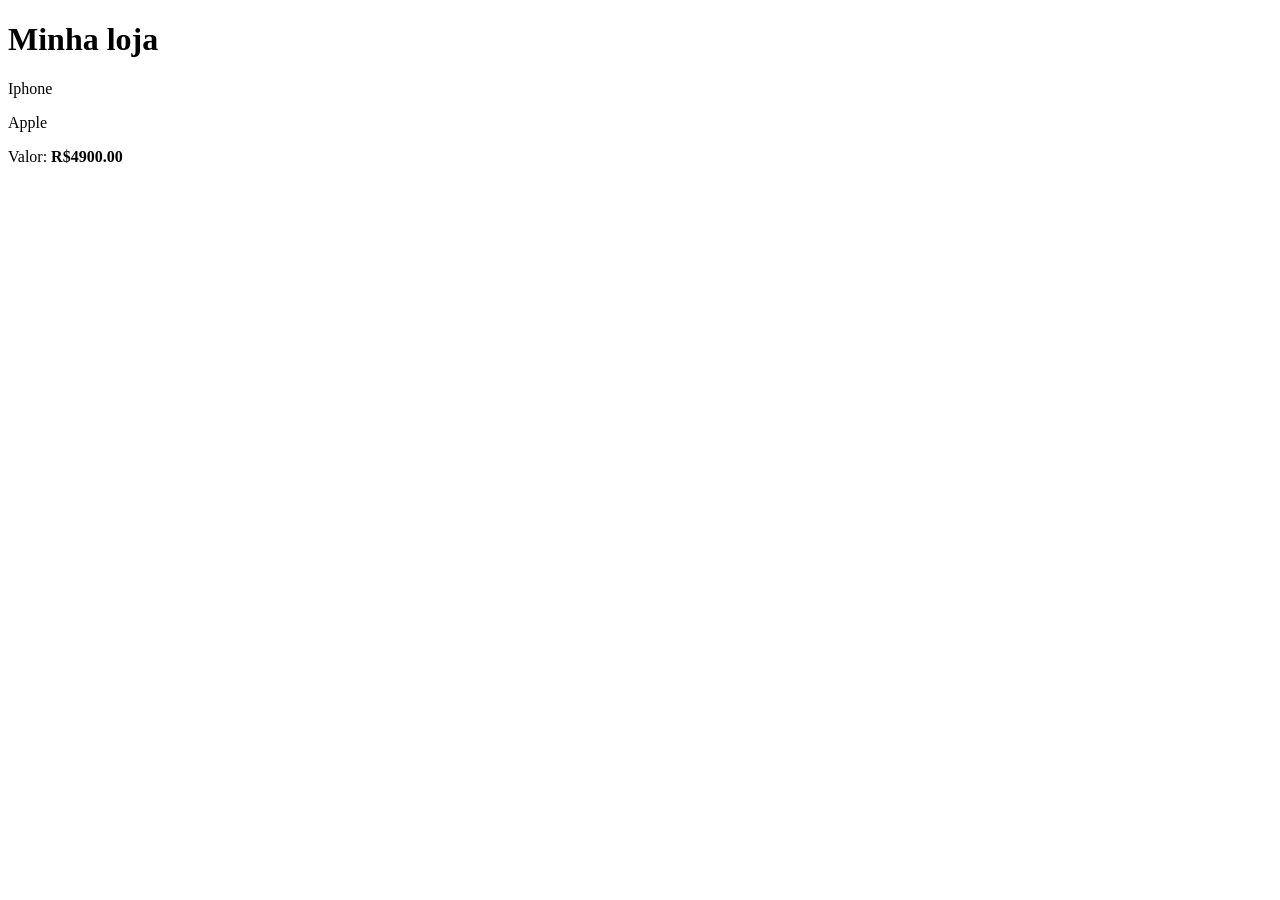
<file: 03082023/index.html>
<!DOCTYPE html>
<html lang="en">

<head>
    <meta charset="UTF-8">
    <meta name="viewport" content="width=device-width, initial-scale=1.0">
    <title>Exemplo</title>
</head>

<body>
    <h1>Minha loja</h1>
    <p>Iphone</p>
    <p>Apple</p>
    <p>Valor:
        <span id="valor" style="font-weight: bold">
            $ 1.000,00
        </span>
    </p>

    <script>
        var valor = 1000;
        var reais = valor * 4.9;
        //pega a tag desejada pelo ID
        var tag = document.getElementById('valor')
        tag.innerHTML = 'R$' + reais.toFixed(2)
    </script>

</body>

</html>
</file>
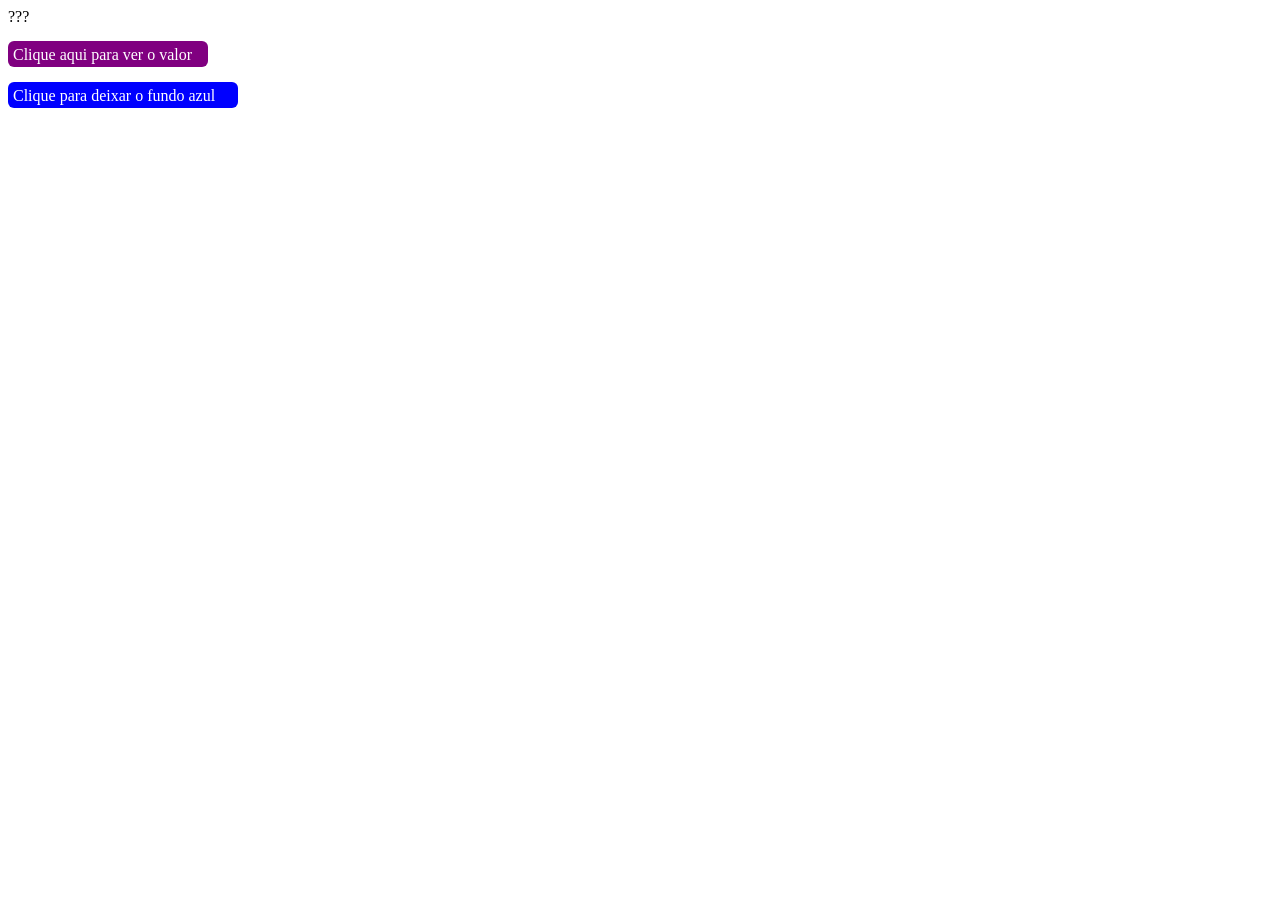
<file: 10082023/index.html>
<!DOCTYPE html>
<html lang="en">
<head>
    <meta charset="UTF-8">
    <meta name="viewport" content="width=device-width, initial-scale=1.0">
    <title>Exemplo de Evento</title>
    <style>
        .botao {
            width: 190px;
            height: 16px;
            background-color: purple;
            border-radius: 6px;
            padding: 5px;
            color: white;
            cursor: pointer;
            margin: 15px 0;
        }
        .azul {
            width: 220px;
            height: 16px;
            background-color: blue;
            border-radius: 6px;
            padding: 5px;
            color: white;
            cursor: pointer;
        }
    </style>
</head>
<body>
    <div id="valor">???</div>
    <div class="botao" onclick="evento()">Clique aqui para ver o valor</div>
    <div class="azul" onclick="eventoazul()">Clique para deixar o fundo azul</div>

    <script>
        function evento() {
            var x = 20
            document.querySelector('#valor').innerHTML = x
            document.querySelector('#valor').style.backgroundColor = 'red'
        }
        function eventoazul() {
            document.querySelector('#valor').style.backgroundColor = 'blue'
        }
    </script>
</body>
</html>
</file>
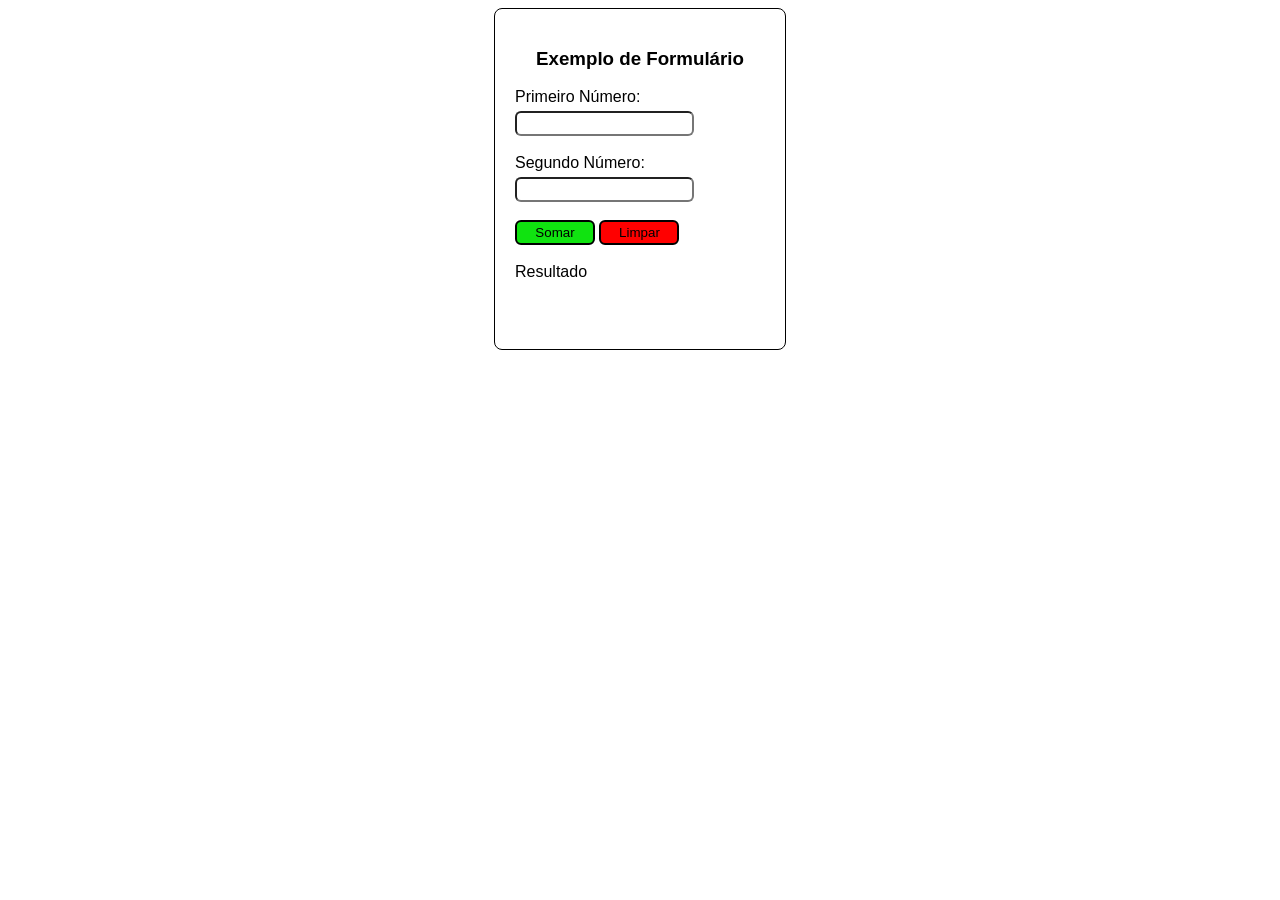
<file: 15082023/index.html>
<!DOCTYPE html>
<html lang="en">
<head>
    <meta charset="UTF-8">
    <meta name="viewport" content="width=device-width, initial-scale=1.0">
    <title>Exemplo de Formulário</title>
    <style>
        body {
            display: flex;
            justify-content: center;
            align-items: center;
            font-family: Arial, Helvetica, sans-serif;
            
        }
        .formulario {
            padding: 20px;
            width: 250px;
            height: 300px;
            border: 1px solid black;
            border-radius: 8px;
        }
        h3 {
            text-align: center;
        }
        #txt1 {
            margin-top: 5px;
            border-radius: 6px;
            padding: 3px;
        }

        #txt2 {
            margin-top: 5px;
            border-radius: 6px;
            padding: 3px;
        }

        #somar {
            background-color: rgb(16, 227, 16);
            width: 80px;
            border-radius: 6px;
            border: 2px solid black;
            padding: 3px;
            cursor: pointer;
        }

        #limpar{
            background-color: red;
            width: 80px;
            border-radius: 6px;
            border: 2px solid black;
            padding: 3px;
            cursor: pointer;
        }
        
    </style>
</head>
<body>
    <div class="formulario">
        <h3>Exemplo de Formulário</h3>
        Primeiro Número:
        <input type="number" name="" id="txt1">
        <br><br>
        Segundo Número:
        <input type="number" name="" id="txt2">
        <br><br>
        <input id="somar" type="button" value="Somar" onclick="calcular()">
        <input id="limpar" type="button" value="Limpar" onclick="limpar()">
        <br><br>
        <div id="resp">Resultado</div>
    </div>
    <script>
        function calcular() {
            var txt1 = document.getElementById('txt1')
            var txt2 = document.getElementById('txt2')
            var resp = document.getElementById('resp')
            var soma = Number(txt1.value) + Number(txt2.value)
            resp.innerHTML = 'Soma: ' + soma
        }

        function limpar() {
            var txt1 = document.getElementById('txt1')
            var txt2 = document.getElementById('txt2')
            var resp = document.getElementById('resp')
            txt1.value = ""
            txt2.value = ""
            resp.innerHTML = 'Resultado'
            txt1.focus()
            
        }
    </script>
</body>
</html>
</file>
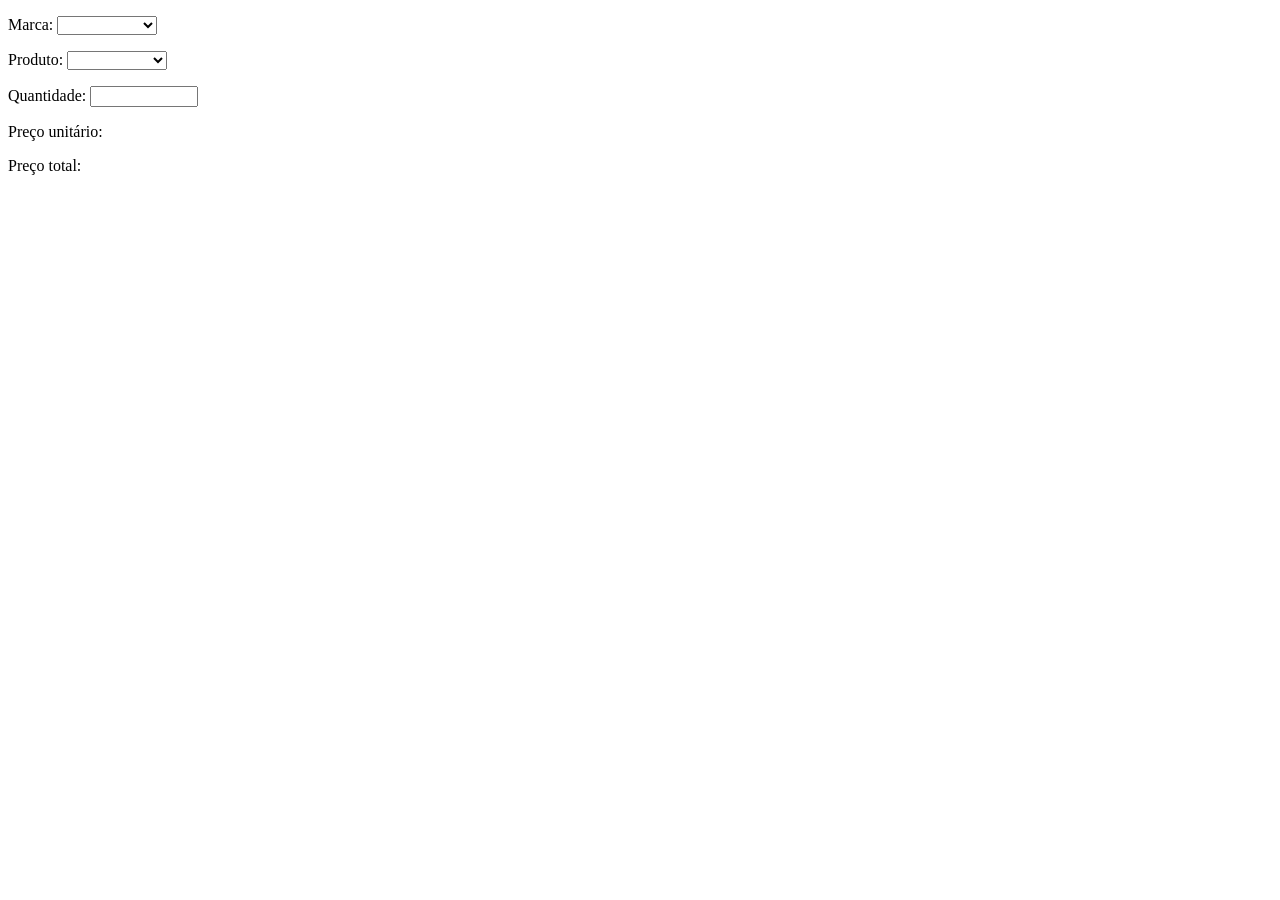
<file: 2º bimestre/10102023/index.html>
<!DOCTYPE html>
<html lang="en">
<head>
    <meta charset="UTF-8">
    <meta name="viewport" content="width=device-width, initial-scale=1.0">
    <title>Busca de produtos</title>
    <style>
        select {
            width: 100px;
        }
        input {
            width: 100px;
        }
    </style>
</head>
<body>
    <p>Marca: <select name="" id="marca" onchange="carregarProdutos()">
        <option value=""></option>
        <option value="">Apple</option>
        <option value="">Samsung</option>
        <option value="">Xiaomi</option>
    </select></p>
    <p>Produto: <select name="" id="produtos">
    </select></p>
    <p>Quantidade: <input type="number" id="quant" onchange="calcularPreco()"></p>
    <p id="precouni">Preço unitário: </p>
    <p id="precotot">Preço total: </p>
    <script src="script.js"></script>
</body>
</html>
</file>
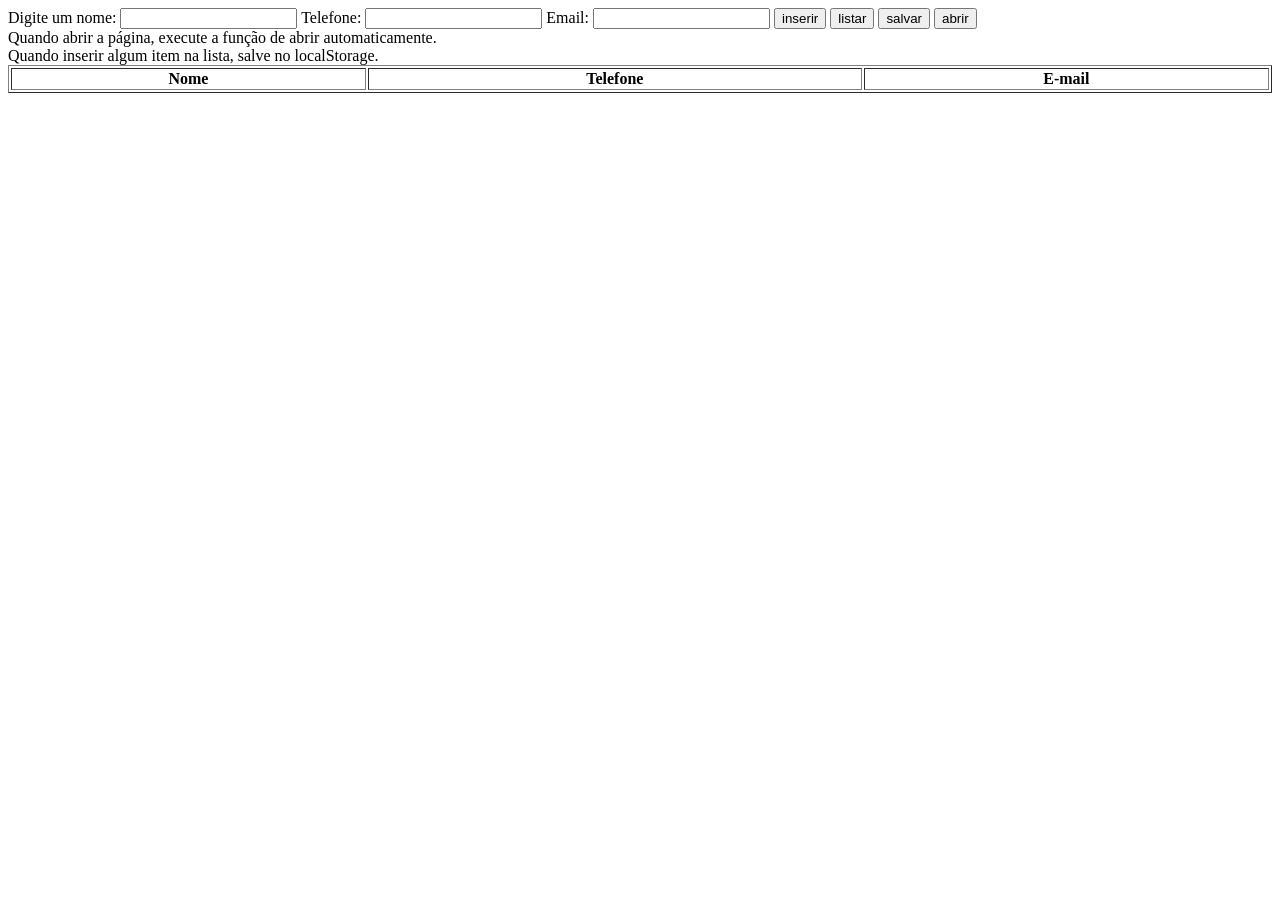
<file: 2º bimestre/Aula 21-11 (vetores)/index.html>
<!DOCTYPE html>
<html lang="pt-br">
    <head>
        <meta charset="utf-8"/>
        <title>Arrays</title>
    </head>
    <body>
        <label>
             Digite um nome:
            <input type="text" id="nome"/>
        </label>
        <label>
            Telefone:
           <input type="text" id="telefone"/>
        </label>    
        <label>
            Email:
            <input type="text" id="email"/>
        </label>  
        
        <input type="button" onclick="inserir()" value="inserir"/>
        <input type="button" onclick="listar()" value="listar"/>
        <input type="button" onclick="salvar()" value="salvar"/>
        <input type="button" onclick="abrir()" value="abrir"/>
        <br/>

   Quando abrir a página, execute a  função de abrir automaticamente.<br/>
   Quando inserir algum item na lista, salve no localStorage.

        <br/>
        <table border="1" width="100%" id="tabela"></table>
        <script src="array.js"></script>
    </body>
</html>
</file>
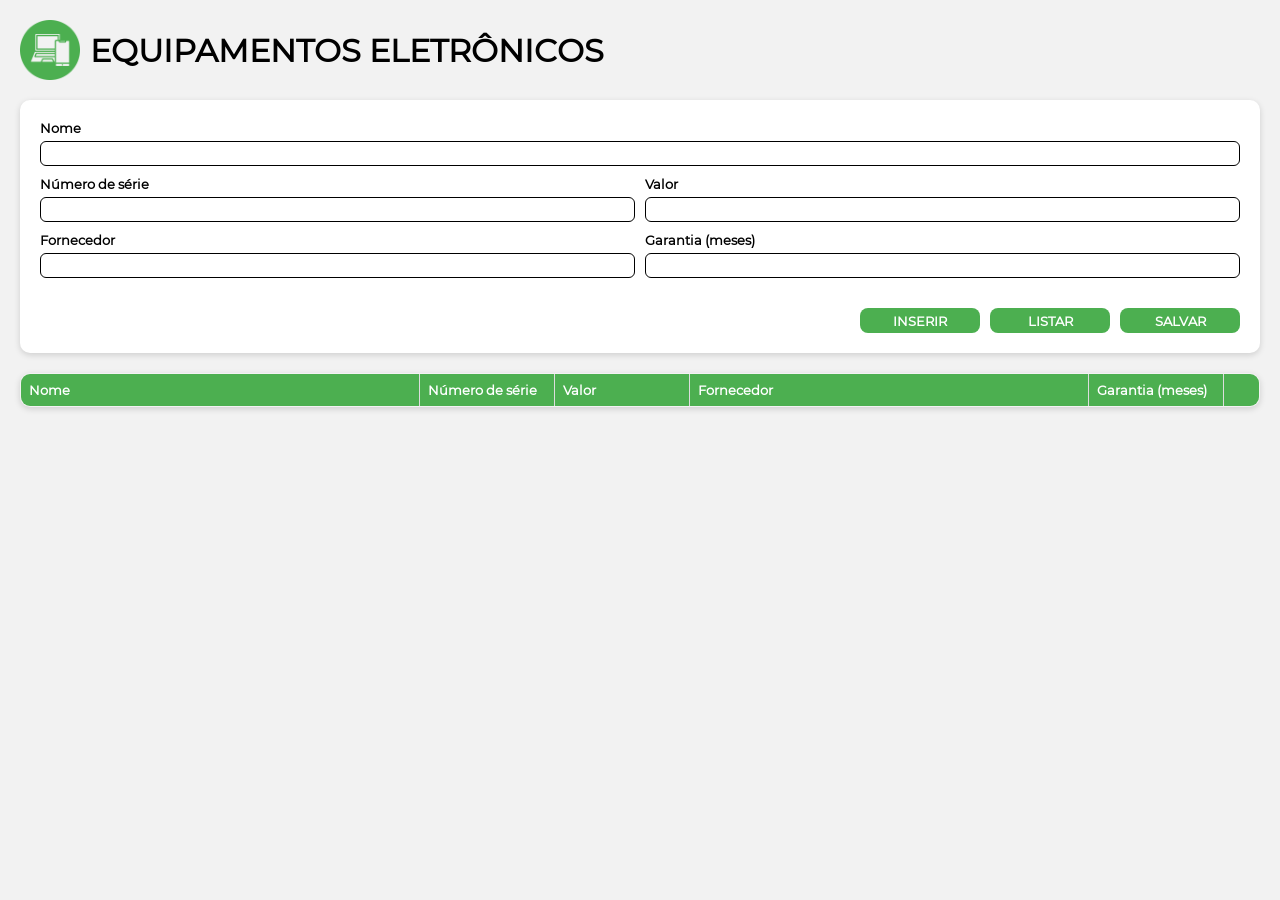
<file: 2º bimestre/Trabalho-JuliaTeixeiraBarbosa/index.html>
<!DOCTYPE html>
<html lang="pt-br">

<head>
    <meta charset="utf-8" />
    <title>Equipamentos Eletrônicos</title>
    <link rel="stylesheet" href="style.css">
    <link rel="icon" href="img/icon.png">
</head>

<body>
    <div class="titulo">
        <img class="icon" src="img/icon.png" alt="">
        <h1>EQUIPAMENTOS ELETRÔNICOS</h1>
    </div>
    <div class="cardFormulario">
        <label class="labelNome">
            Nome
            <input class="inputText" type="text" id="nome" />
        </label>
        <div class="linhaFlex">
            <label>
                Número de série
                <input class="inputText" type="text" id="numeroSerie" />
            </label>
            <label style="margin-left: 10px;">
                Valor
                <input class="inputText" type="text" id="valor" />
            </label>
        </div>
        <div class="linhaFlex">
            <label>
                Fornecedor
                <input class="inputText" type="text" id="fornecedor" />
            </label>
            <label style="margin-left: 10px;">
                Garantia (meses)
                <input class="inputText" type="text" id="garantia" />
            </label>
        </div>
        <div class="linhaBotoes">
            <input type="button" onclick="inserir()" value="INSERIR" />
            <input type="button" onclick="listar()" value="LISTAR" />
            <input type="button" onclick="salvar()" value="SALVAR" />
        </div>
    </div>
    <table border="1" width="100%" id="tabela"></table>
    <script src="script.js"></script>
</body>

</html>
</file>
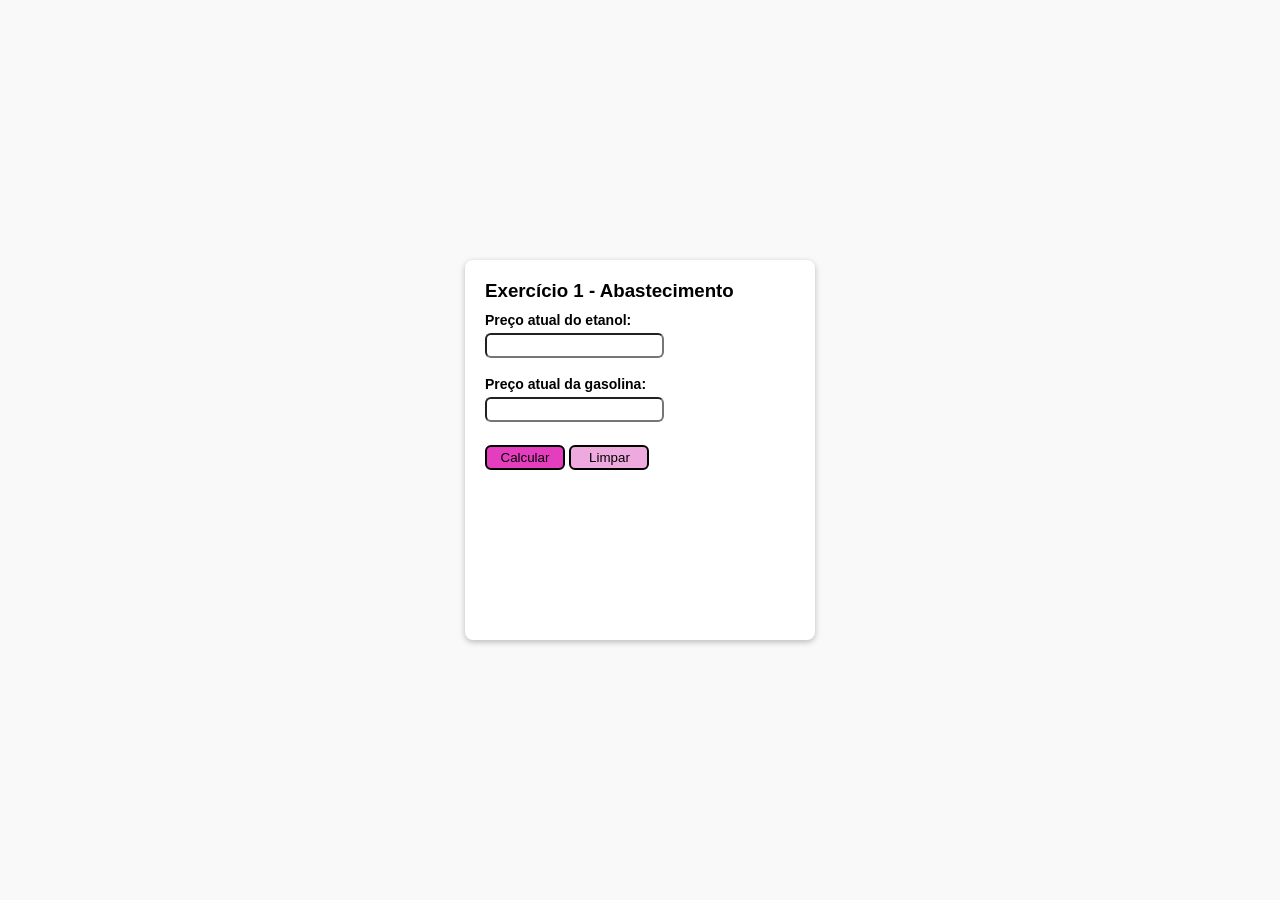
<file: Atividade- JuliaTeixeiraBarbosa/exercicio1/index.html>
<!DOCTYPE html>
<html lang="en">

<head>
    <meta charset="UTF-8">
    <meta name="viewport" content="width=device-width, initial-scale=1.0">
    <title>Atividade 1</title>
    <link rel="stylesheet" href="style.css">
</head>

<body>
    <!-- 1) Desenvolva um sistema Web que verifique se está compensando abastecer
com gasolina ou com etanol. Esse sistema web deverá permitir ao usuáriodigitar preço atual da gasolina e do etanol e, após o usuário clicar nobotão“Calcular” o sistema deverá calcular e informar se está compensandoabastecer com álcool ou com gasolina. Para o álcool ser mais vantajosodoque a gasolina, o preço do litro tem que custar até 70% do litro da gasolina. -->
    <div class="page">
        <div class="container">
            <h3>Exercício 1 - Abastecimento</h3>
            <p>Preço atual do etanol:</p>
            <input type="number" name="" id="etanol">
            <br><br>
            <p>Preço atual da gasolina:</p>
            <input type="number" name="" id="gasolina">
            <br><br>
            <input class="botao" id="CalcularCombustivel" type="button" value="Calcular"
                onclick="CalcularCombustivel()">
            <input class="limpar" id="limpar" type="button" value="Limpar" onclick="limparCombustivel()">
            <br><br>
            <div id="resp"></div>
        </div>

    </div>

    <script src="script.js"></script>
</body>

</html>
</file>
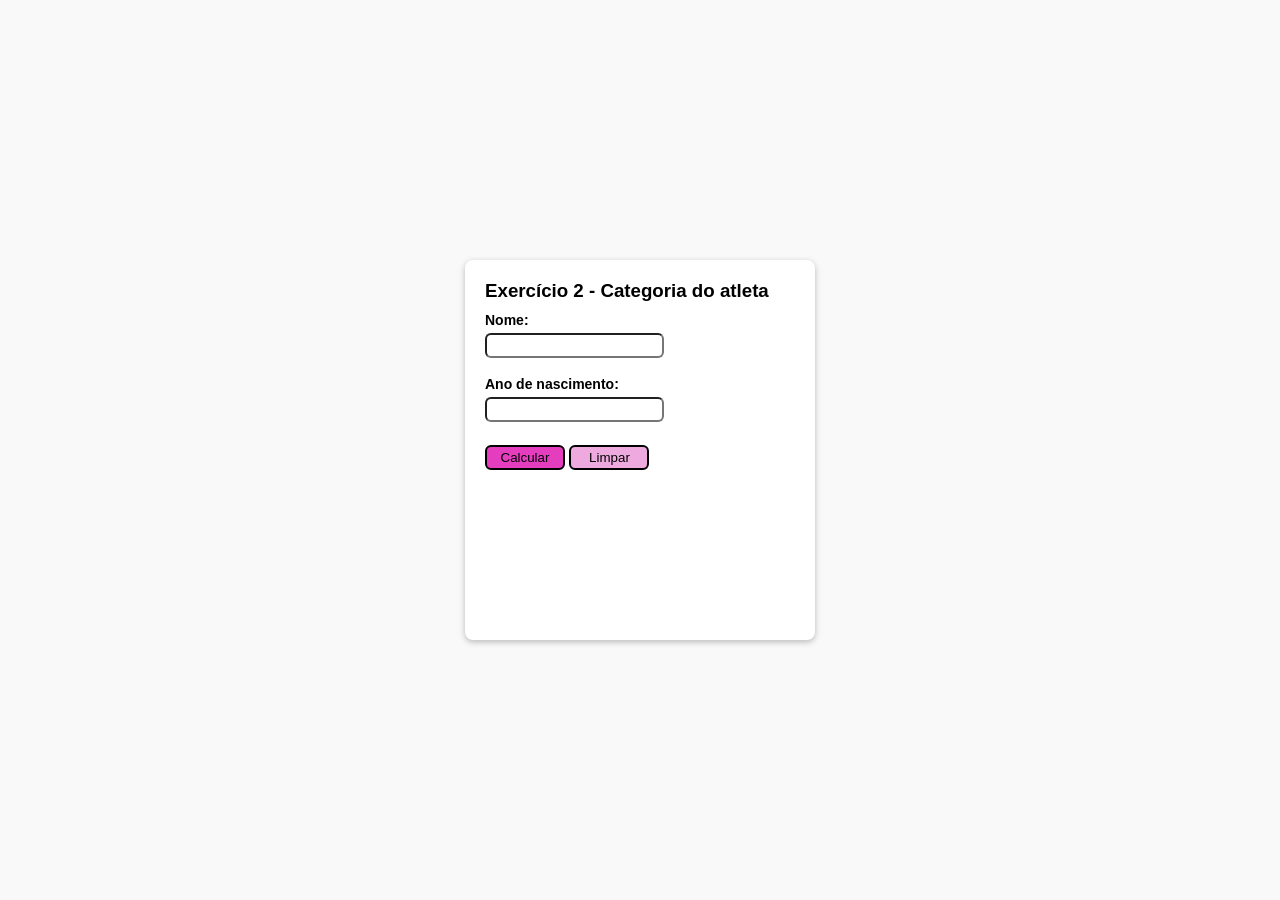
<file: Atividade- JuliaTeixeiraBarbosa/exercicio2/index.html>
<!DOCTYPE html>
<html lang="en">

<head>
    <meta charset="UTF-8">
    <meta name="viewport" content="width=device-width, initial-scale=1.0">
    <title>Atividade 2</title>
    <link rel="stylesheet" href="style.css">
</head>

<body>
    <!-- 2) Implemente um sistema Web que receba o nome do usuário e seu anodenascimento e o sistema deverá informar a categoria do atleta, seguindoaseguinte tabela:
√ Abaixo de 14 - mirim
√ 14 e 15 anos – infantil
√ 16 e 17 anos – juvenil
√ De 18 à 20 anos – juniores
√ Acima de 20 – profissional -->
    <div class="page">
        <div class="container">
            <h3>Exercício 2 - Categoria do atleta</h3>
            <p>Nome:</p>
            <input type="text" name="" id="nome">
            <br><br>
            <p>Ano de nascimento:</p>
            <input type="number" name="" id="nasc">
            <br><br>
            <input class="botao" id="CalcularCategoria" type="button" value="Calcular"
                onclick="CalcularCategoria()">
            <input class="limpar" id="limpar" type="button" value="Limpar" onclick="limparCategoria()">
            <br><br>
            <div id="resp"></div>
        </div>

    </div>

    <script src="script.js"></script>
</body>

</html>
</file>
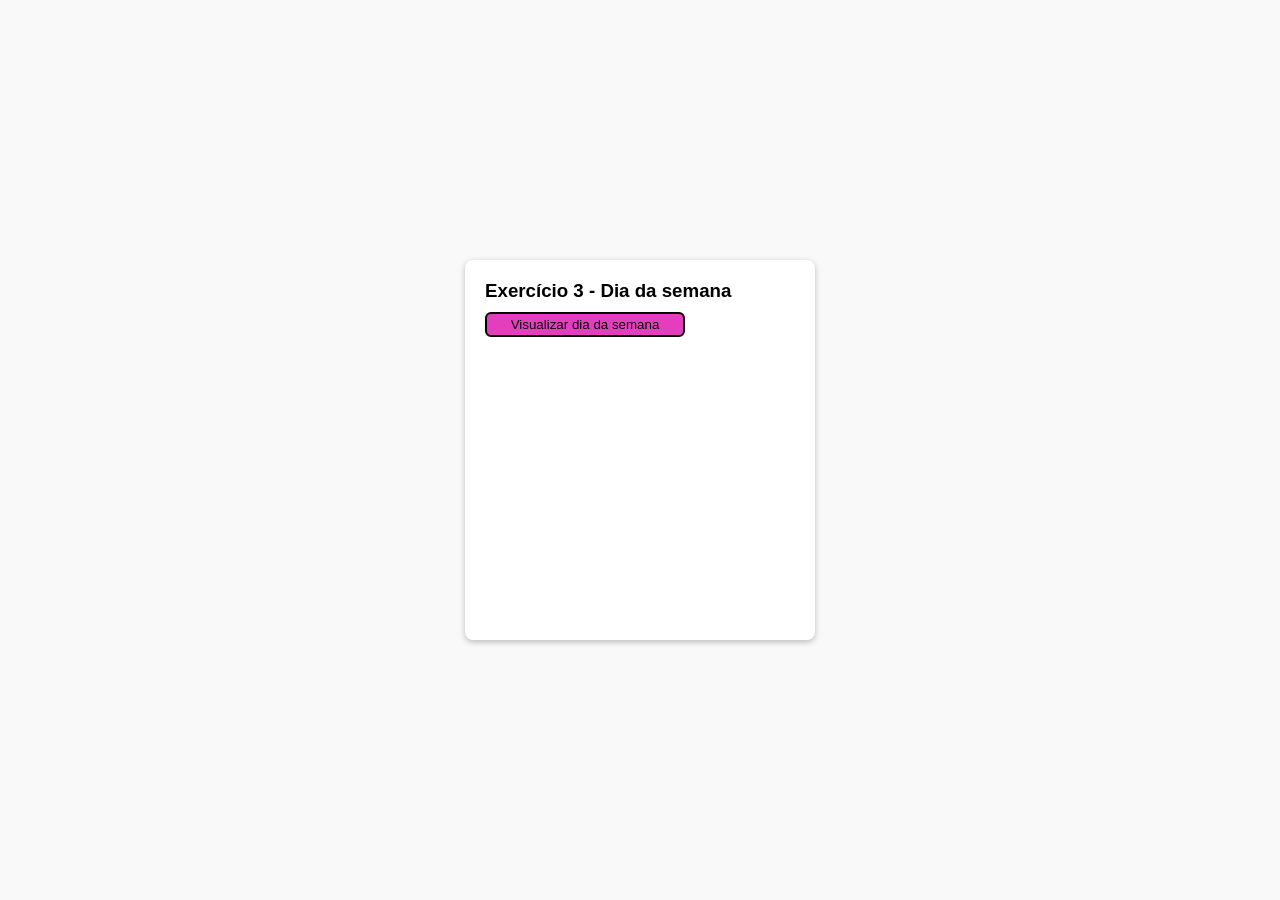
<file: Atividade- JuliaTeixeiraBarbosa/exercicio3/index.html>
<!DOCTYPE html>
<html lang="en">

<head>
    <meta charset="UTF-8">
    <meta name="viewport" content="width=device-width, initial-scale=1.0">
    <title>Atividade 3</title>
    <link rel="stylesheet" href="style.css">
</head>

<body>
    <!-- Desenvolva um sistema Web que leia o dia da semana do computador ondeoarquivo JS estiver sendo interpretado e mostre por extenso qual diadasemana é hoje. Utilize para isso o seguinte código:
// Criar um objeto Date com a data atual
var dataAtual = new Date();
// Obter o dia da semana (0=Domingo,1=Segunda,...,6=Sábado)var numeroDiaSemana = dataAtual.getDay();-->
    <div class="page">
        <div class="container">
            <h3>Exercício 3 - Dia da semana</h3>
            <input class="botao" id="visualizar" type="button" value="Visualizar dia da semana"
                onclick="visualizar()">
            <br><br>
            <div id="resp"></div>
        </div>

    </div>

    <script src="script.js"></script>
</body>

</html>
</file>
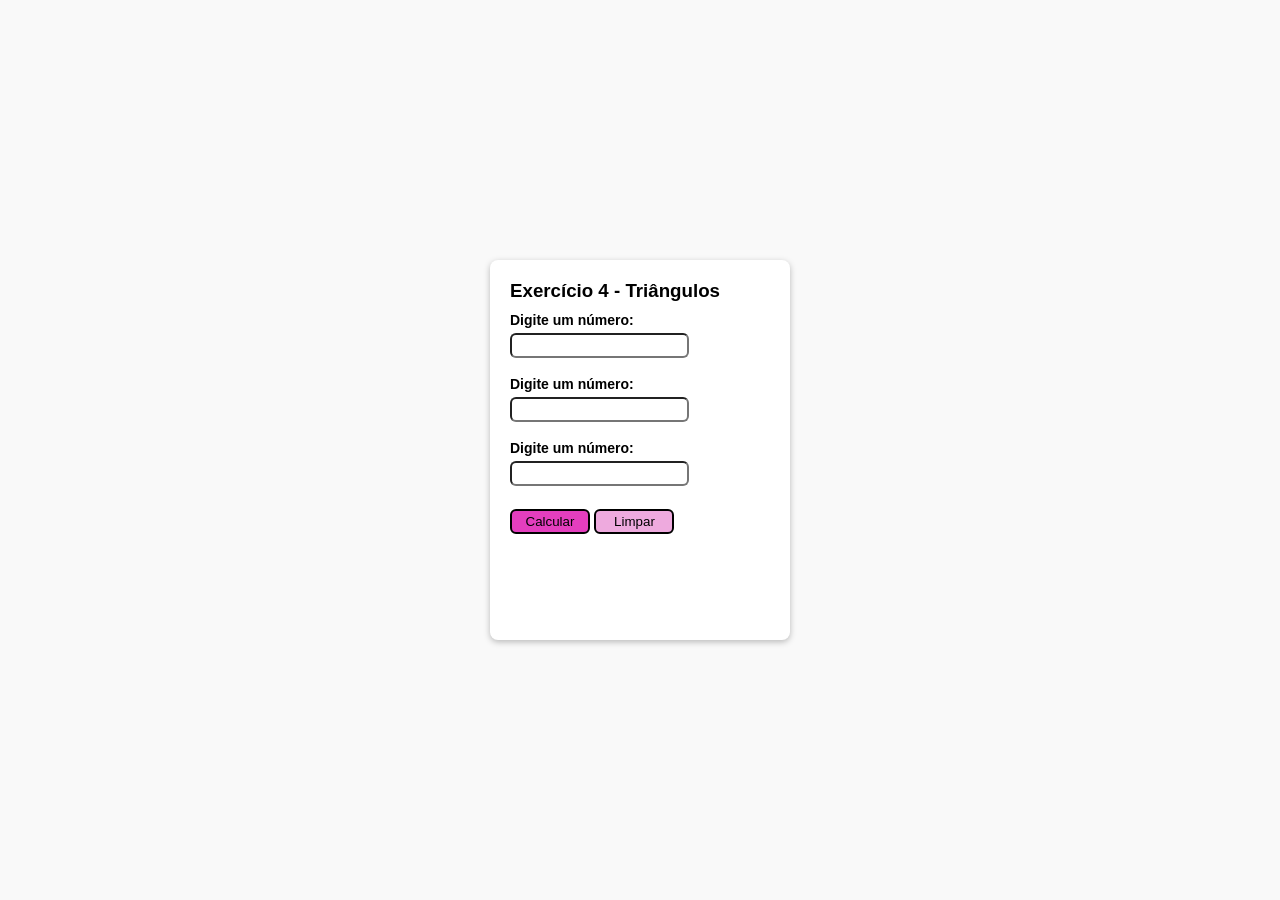
<file: Atividade- JuliaTeixeiraBarbosa/exercicio4/index.html>
<!DOCTYPE html>
<html lang="en">

<head>
    <meta charset="UTF-8">
    <meta name="viewport" content="width=device-width, initial-scale=1.0">
    <title>Atividade 4</title>
    <link rel="stylesheet" href="style.css">
</head>

<body>
    <!-- 4) Implemente um sistema Web que permita ao usuário digitar 3 números. Considere que cada número é o valor do tamanho de uma reta. Sabe-sequepara se formar um triângulo é necessário que o tamanho de cada retasejamenor que a soma das outras duas retas. Este sistema web deverá informar
ao usuário se é possível montar um triângulo com esses 3 números ounão. Caso possa montar um triângulo, mostre ainda qual é o tipo de triânguloseguindo as seguintes regras:
● Triângulo Equilátero: Todos os lados são iguais. ● Triângulo Isósceles: Dois lados são iguais. ● Triângulo Escaleno: Todos os lados são diferentes.-->
    <div class="page">
        <div class="container">
            <h3>Exercício 4 - Triângulos</h3>
            <p>Digite um número:</p>
            <input type="number" name="" id="n1">
            <br><br>
            <p>Digite um número:</p>
            <input type="number" name="" id="n2">
            <br><br>
            <p>Digite um número:</p>
            <input type="number" name="" id="n3">
            <br><br>
            <input class="botao" id="CalcularTriangulo" type="button" value="Calcular"
                onclick="CalcularTriangulo()">
            <input class="limpar" id="limpar" type="button" value="Limpar" onclick="limparTriangulo()">
            <br><br>
            <div id="resp"></div>
        </div>

    </div>

    <script src="script.js"></script>
</body>

</html>
</file>
<file: 2º bimestre/Trabalho-JuliaTeixeiraBarbosa/style.css>
* {
    padding: 0px;
    margin: 0px;
    box-sizing: border-box;
}

body {
    margin: 20px;
    font-family: "montesserrat";
    background-color: #f2f2f2;
}

@font-face {
    font-family: "montesserrat";
    src: url("Montserrat-Regular.ttf");
}

.titulo {
    display: flex;
    justify-content: start;
    align-items: center;
    gap: 10px;
}

h1 {
    text-align: center;
}

.icon {
    width: 60px;
}

.cardFormulario {
    background-color: white;
    padding: 20px;
    border-radius: 10px;
    box-shadow: 0 2px 6px 0px rgb(0 0 0 / 15%);
    margin-top: 20px;
}

.linhaFlex {
    display: flex;
    justify-content: space-between;
    align-items: center;
    width: 100%;
}

label {
    display: block;
    margin-bottom: 10px;
    width: 50%;
    font-size: 13px;
    font-weight: bold;

}

.labelNome {
    display: block;
    margin-bottom: 10px;
    width: 100%;
    font-size: 13px;
    font-weight: bold;

}

.inputText {
    width: 100%;
    padding: 8px;
    box-sizing: border-box;
    margin-top: 5px;
    height: 25px;
    border-radius: 6px;
    border: 1px solid black;
    font-family: "montesserrat";
}

.linhaBotoes {
    display: flex;
    align-items: center;
    justify-content: end;
    gap: 10px;
}

input[type="button"] {
    width: 120px;
    background-color: #4CAF50;
    color: white;
    padding: 2px 0px !important;
    text-align: center;
    margin-top: 20px;
    border: none;
    cursor: pointer;
    font-family: "montesserrat";
    font-weight: bold;
    border-radius: 8px;
    height: 25px;
    font-size: 13px;
}

input[type="button"]:hover {
    background-color: #45a049;
}

table {
    border-collapse: collapse;
    width: 100%;
    margin-top: 20px;
    border-radius: 10px;
    overflow: hidden;
    table-layout: fixed; 
    box-shadow: 0 2px 6px 0px rgb(0 0 0 / 15%);
}

th, td {
    border: 1px solid #dddddd;
    text-align: left;
    padding: 8px;
    max-width: 15ch;
    font-size: 13px;
}

th {
    background-color: #4CAF50;
    color: white;
}

td {
    background-color: white;
}


.imgClose {
    width: 12px;
    cursor: pointer;
}

.colunaIcone {
    width: 4ch;
}

.colunaNumero {
    width: 15ch;
}
</file>
<file: Atividade- JuliaTeixeiraBarbosa/exercicio1/style.css>
* {
    margin: 0;
    padding: 0;
    box-sizing: border-box;
}

.page {
    height: 100vh;
    padding: 20px;
    display: flex;
    flex-direction: column;
    gap: 30px;
    justify-content: center;
    align-items: center;
    background-color: #f9f9f9;
    font-family: Arial, Helvetica, sans-serif;
}

h3 {
    margin-bottom: 10px;
    
}

p {
    font-size: 14px;
    font-weight: bold;
}

.container{
    background-color: white;
    padding: 20px;
    width: 350px;
    height: 380px;
    border-radius: 8px;
    box-shadow: 0 2px 6px 0px rgba(0, 0, 0, 0.26);
}

input {
    margin-top: 5px;
    border-radius: 6px;
    padding: 3px;
}

.botao {
    background-color: rgb(228, 62, 190);
    width: 80px;
    border-radius: 6px;
    border: 2px solid black;
    padding: 3px;
    cursor: pointer;
}
.botao:hover {
    box-shadow: 0 2px 6px 0px rgba(0, 0, 0, 0.26);
}

.limpar {
    background-color: rgb(238, 170, 222);
    width: 80px;
    border-radius: 6px;
    border: 2px solid black;
    padding: 3px;
    cursor: pointer;
}
.limpar:hover {
    box-shadow: 0 2px 6px 0px rgba(0, 0, 0, 0.26);
}
</file>
<file: Atividade- JuliaTeixeiraBarbosa/exercicio2/style.css>
* {
    margin: 0;
    padding: 0;
    box-sizing: border-box;
}

.page {
    height: 100vh;
    padding: 20px;
    display: flex;
    flex-direction: column;
    gap: 30px;
    justify-content: center;
    align-items: center;
    background-color: #f9f9f9;
    font-family: Arial, Helvetica, sans-serif;
}

h3 {
    margin-bottom: 10px;
    
}

p {
    font-size: 14px;
    font-weight: bold;
}

.container{
    background-color: white;
    padding: 20px;
    width: 350px;
    height: 380px;
    border-radius: 8px;
    box-shadow: 0 2px 6px 0px rgba(0, 0, 0, 0.26);
}

input {
    margin-top: 5px;
    border-radius: 6px;
    padding: 3px;
}

.botao {
    background-color: rgb(228, 62, 190);
    width: 80px;
    border-radius: 6px;
    border: 2px solid black;
    padding: 3px;
    cursor: pointer;
}
.botao:hover {
    box-shadow: 0 2px 6px 0px rgba(0, 0, 0, 0.26);
}

.limpar {
    background-color: rgb(238, 170, 222);
    width: 80px;
    border-radius: 6px;
    border: 2px solid black;
    padding: 3px;
    cursor: pointer;
}
.limpar:hover {
    box-shadow: 0 2px 6px 0px rgba(0, 0, 0, 0.26);
}
</file>
<file: Atividade- JuliaTeixeiraBarbosa/exercicio3/style.css>
* {
    margin: 0;
    padding: 0;
    box-sizing: border-box;
}

.page {
    height: 100vh;
    padding: 20px;
    display: flex;
    flex-direction: column;
    gap: 30px;
    justify-content: center;
    align-items: center;
    background-color: #f9f9f9;
    font-family: Arial, Helvetica, sans-serif;
}

h3 {
    margin-bottom: 10px;
    
}

p {
    font-size: 14px;
    font-weight: bold;
}

.container{
    background-color: white;
    padding: 20px;
    width: 350px;
    height: 380px;
    border-radius: 8px;
    box-shadow: 0 2px 6px 0px rgba(0, 0, 0, 0.26);
}

.botao {
    background-color: rgb(228, 62, 190);
    width: 200px;
    border-radius: 6px;
    border: 2px solid black;
    padding: 3px;
    cursor: pointer;
}
.botao:hover {
    box-shadow: 0 2px 6px 0px rgba(0, 0, 0, 0.26);
}

.limpar {
    background-color: rgb(238, 170, 222);
    width: 80px;
    border-radius: 6px;
    border: 2px solid black;
    padding: 3px;
    cursor: pointer;
}
.limpar:hover {
    box-shadow: 0 2px 6px 0px rgba(0, 0, 0, 0.26);
}
</file>
<file: Atividade- JuliaTeixeiraBarbosa/exercicio4/style.css>
* {
    margin: 0;
    padding: 0;
    box-sizing: border-box;
}

.page {
    height: 100vh;
    padding: 20px;
    display: flex;
    flex-direction: column;
    gap: 30px;
    justify-content: center;
    align-items: center;
    background-color: #f9f9f9;
    font-family: Arial, Helvetica, sans-serif;
}

h3 {
    margin-bottom: 10px;
    
}

p {
    font-size: 14px;
    font-weight: bold;
}

.container{
    background-color: white;
    padding: 20px;
    width: 300px;
    height: 380px;
    border-radius: 8px;
    box-shadow: 0 2px 6px 0px rgba(0, 0, 0, 0.26);
}

input {
    margin-top: 5px;
    border-radius: 6px;
    padding: 3px;
}

.botao {
    background-color: rgb(228, 62, 190);
    width: 80px;
    border-radius: 6px;
    border: 2px solid black;
    padding: 3px;
    cursor: pointer;
}
.botao:hover {
    box-shadow: 0 2px 6px 0px rgba(0, 0, 0, 0.26);
}

.limpar {
    background-color: rgb(238, 170, 222);
    width: 80px;
    border-radius: 6px;
    border: 2px solid black;
    padding: 3px;
    cursor: pointer;
}
.limpar:hover {
    box-shadow: 0 2px 6px 0px rgba(0, 0, 0, 0.26);
}
</file>
